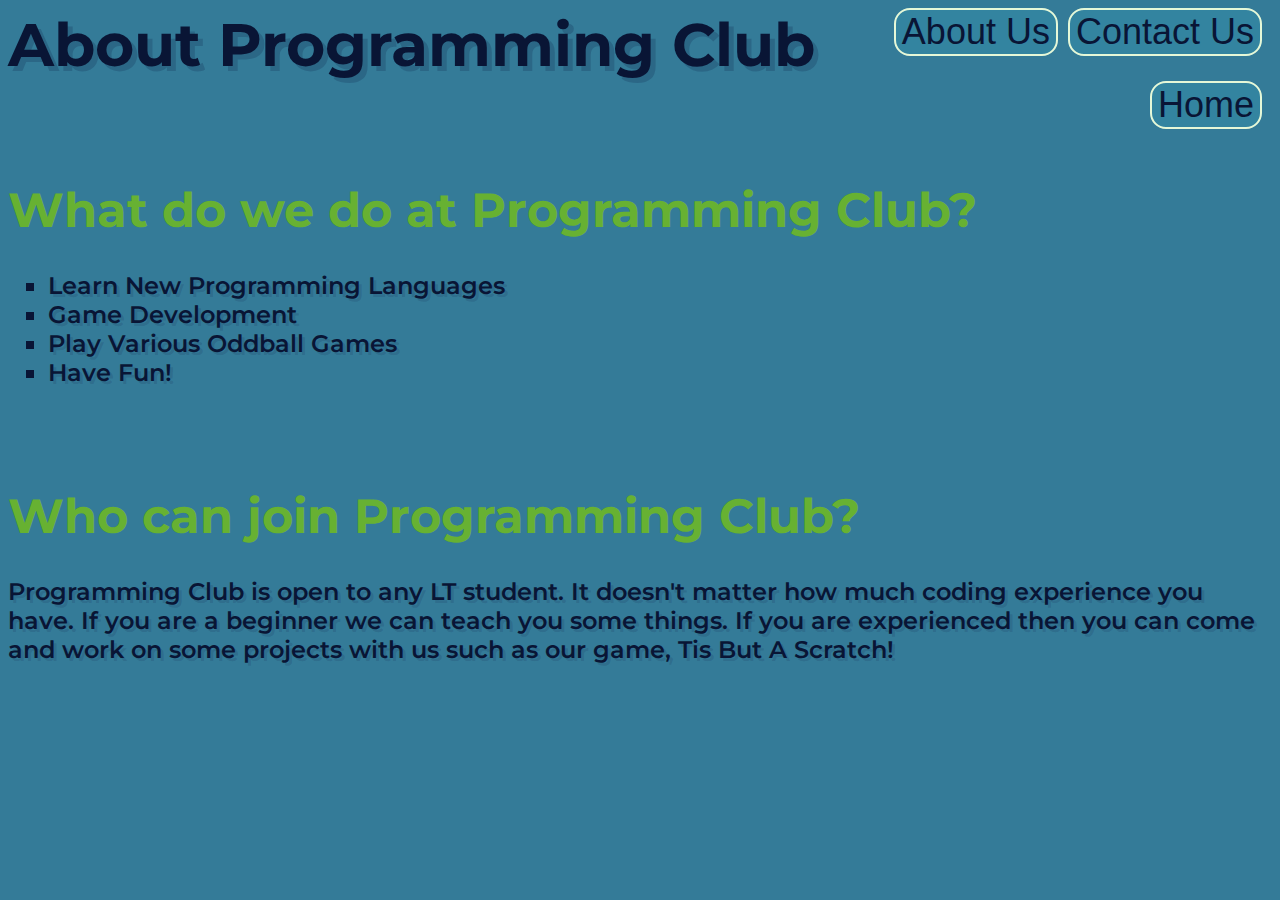
<file: templates/about.html>
<!DOCTYPE html>
<html>

<head>
  <!--
  Eli Gombis
  3/7/24
  Web Development 
  -->
  <style>
    /*Activities Styles*/
    #activities h1, #who h1{
      color: #67B132;
      font-size: 48px;
      float: bottom;
      margin-top: 100px;
    }
    #activities ul, #who p{
      list-style: square;
      font-size: 24px;
      color: #091535;
      font-weight: 600;
      text-shadow: 3px 3px rgba(12, 26, 67, 15%);
    }
  </style>
  <meta charset="utf-8">
  <meta name="viewport" content="width=device-width">
  <title>About Programming Club</title>
  <link href="https://fonts.googleapis.com/css2?family=Montserrat" rel="stylesheet">
  <link href="/static/style.css" rel="stylesheet" type="text/css" />
</head>

<body>
  <header>
    <nav>
      <h1>About Programming Club</h1>
      <button><a href = "contact">Contact Us</a></button>
      <button><a href = "about">About Us</a></button>
      <button><a href = "home">Home</a></button>
    </nav>
  </header>
  <article id = "activities">
  <h1>What do we do at Programming Club?</h1>
  <ul>
    <li>Learn New Programming Languages</li>
    <li>Game Development</li>
    <li>Play Various Oddball Games</li>
    <li>Have Fun!</li>
  </ul>
  </article>
  <article id = "who">
  <h1>Who can join Programming Club?</h1>
  <p>Programming Club is open to any LT student. It doesn't matter how much coding experience you have.  If you are a beginner we can teach you some things.  If you are experienced then you can come and work on some projects with us such as our game, Tis But A Scratch!</p>
  </article>
  
</body>

</html>
</file>
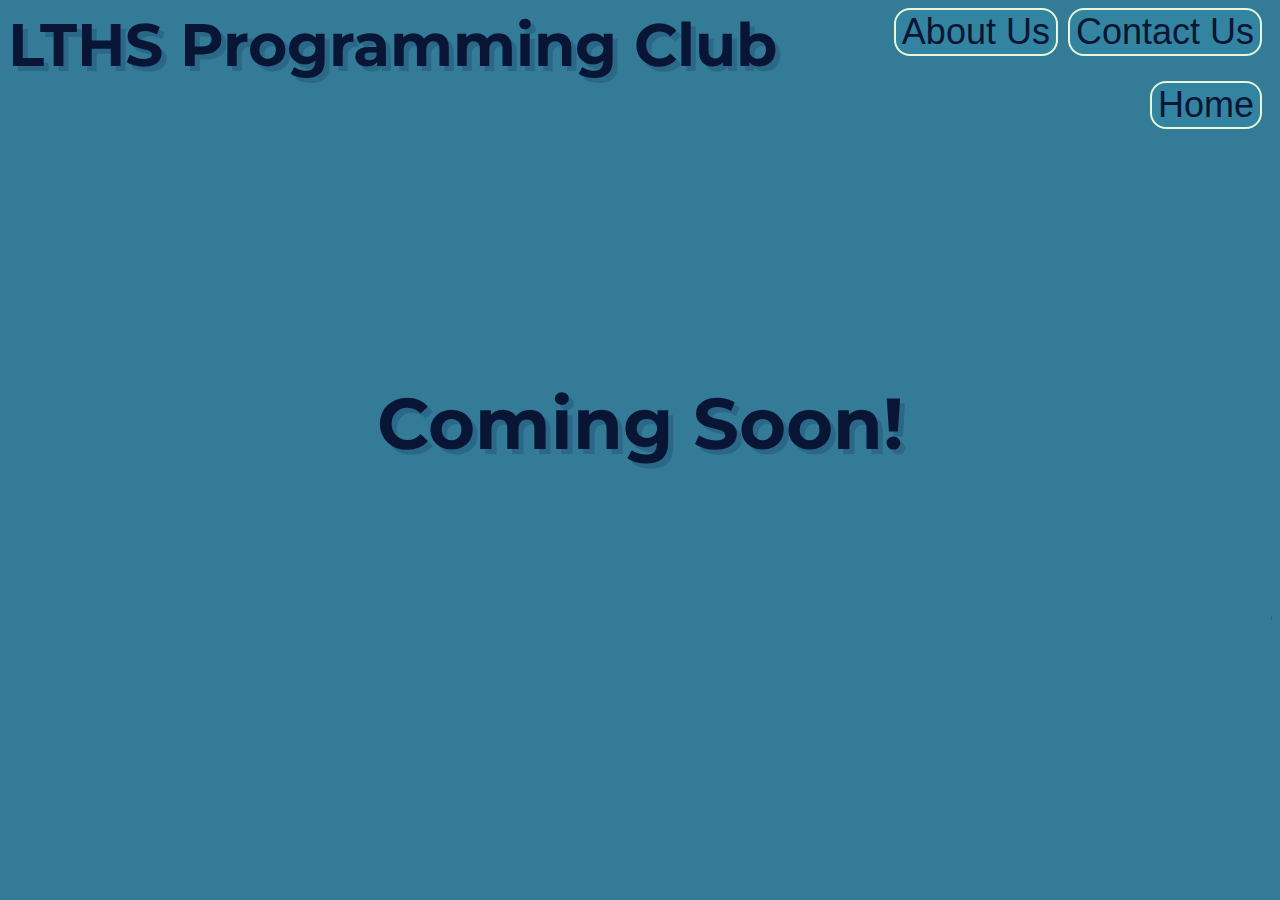
<file: templates/comingSoon.html>
<!DOCTYPE html>
<html>

<head>
  <!--
  Eli Gombis
  3/7/24
  Web Development 
  -->
  <meta charset="utf-8">
  <meta name="viewport" content="width=device-width">
  <title>Coming Soon!</title>
  <link href="https://fonts.googleapis.com/css2?family=Montserrat" rel="stylesheet">
  <link href="/static/style.css" rel="stylesheet" type="text/css" />
</head>

<body>
  <header>
    <nav>
      <h1><a href = "https://www.lths.net/" target="_blank" title="LTHS Official Website">LTHS</a> Programming Club</h1>
      <button><a href = "contact">Contact Us</a></button>
      <button><a href = "about">About Us</a></button>
      <button><a href = "home">Home</a></button>
    </nav>
  </header>
  <h1 id = "coming">Coming Soon!</h1>
  <p id = "easterEgg"><a href = "https://thedevgrk.github.io/Programming-Club/index.html">:)</a></p>
</body>

</html>
</file>
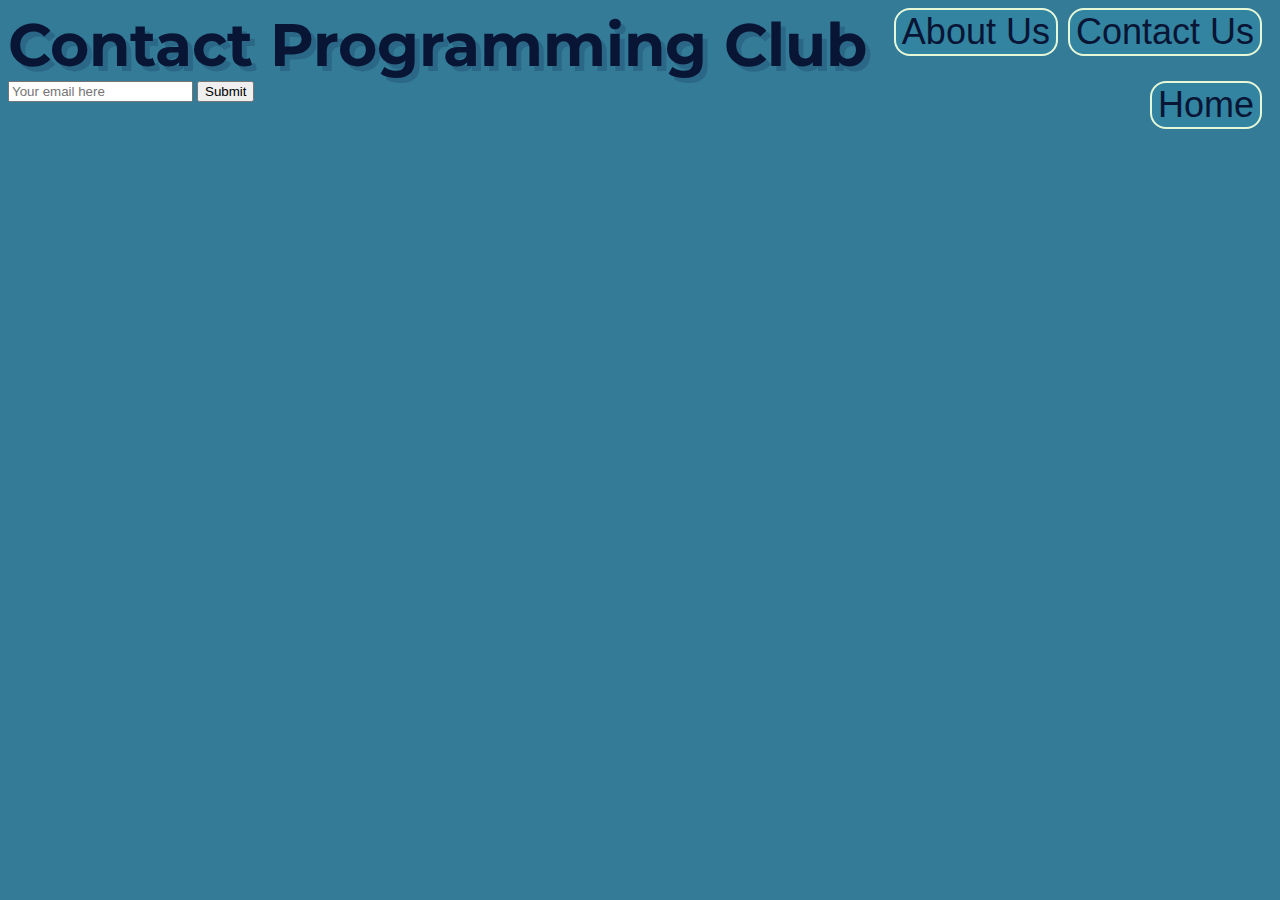
<file: templates/emailList.html>
<!DOCTYPE html>
<html>

<head>
  <!--
  Eli Gombis
  3/7/24
  Web Development 
  -->
  <meta charset="utf-8">
  <meta name="viewport" content="width=device-width">
  <title>Programming Club Email List</title>
  <link href="https://fonts.googleapis.com/css2?family=Montserrat" rel="stylesheet">
  <link href="/static/style.css" rel="stylesheet" type="text/css" />
</head>

<body>
  <header>
    <nav>
      <h1>Contact Programming Club</h1>
      <button><a href = "contact">Contact Us</a></button>
      <button><a href = "about">About Us</a></button>
      <button><a href = "home">Home</a></button>
    </nav>
  </header>
  <form method = "POST">
    <input type="email" name="emailBox" placeholder="Your email here" />
    <button>Submit</button>
  </form>
</body>

</html>
</file>
<file: static/style.css>
/* Eli Gombis
3/7/24
Web Development 
 */

/*Body Styles*/
body{
    font-family: Montserrat;
    background-color: rgb(52, 123, 152);
  }
  
/*Nav Styles*/
nav h1{
  display: inline;
  margin-left: 0;
  margin-top: 0;
  font-size: 60px;
  color: #091535;
  text-shadow: 5px 5px rgba(12, 26, 67, 20%);
}

nav button{
  margin-right: 10px;
  float: right;
  border-radius: 16px;
  color: #091535;
  background-color: rgba(48, 239, 253, 8%);
  font-size: 36px;
  border-color: #E5F8D8;
  border-style: solid;
  border-width: 2px;
  transition: 0.3s;
}
nav button:hover{
  padding: 5px;
  font-size: 42px;
  text-shadow: 3px 3px rgba(12, 26, 67, 20%);
}
/*Link Styles*/
a:link, a:visited{
  text-decoration: none;
  color: #091535;
}

/*Intro Styles*/
#intro{
  font-size: 40px;
  color: #091535;
  margin-top: 200px;
  text-align: center;
  font-weight: bold;
  transition: 0.3s;
}
#intro:hover{
  text-shadow: 3px 3px rgba(12, 26, 67, 20%);
}
#intro a:hover{
  text-decoration: underline;
}

/*Coming Soon Style*/
#coming{
  color: #091535;
  text-shadow: 5px 5px rgba(12, 26, 67, 20%);
  font-size: 72px;
  padding-top: 250px;
  text-align: center;
}
#easterEgg{
  float: right;
  margin-top: 100px;
  font-size: 4px;
}

/*Verify Styles*/
#verifySuccess{
  margin-top: 250px;
  font-size: 60px;
  color: #091535;
  text-shadow: 5px 5px rgba(12, 26, 67, 20%);
}
</file>
